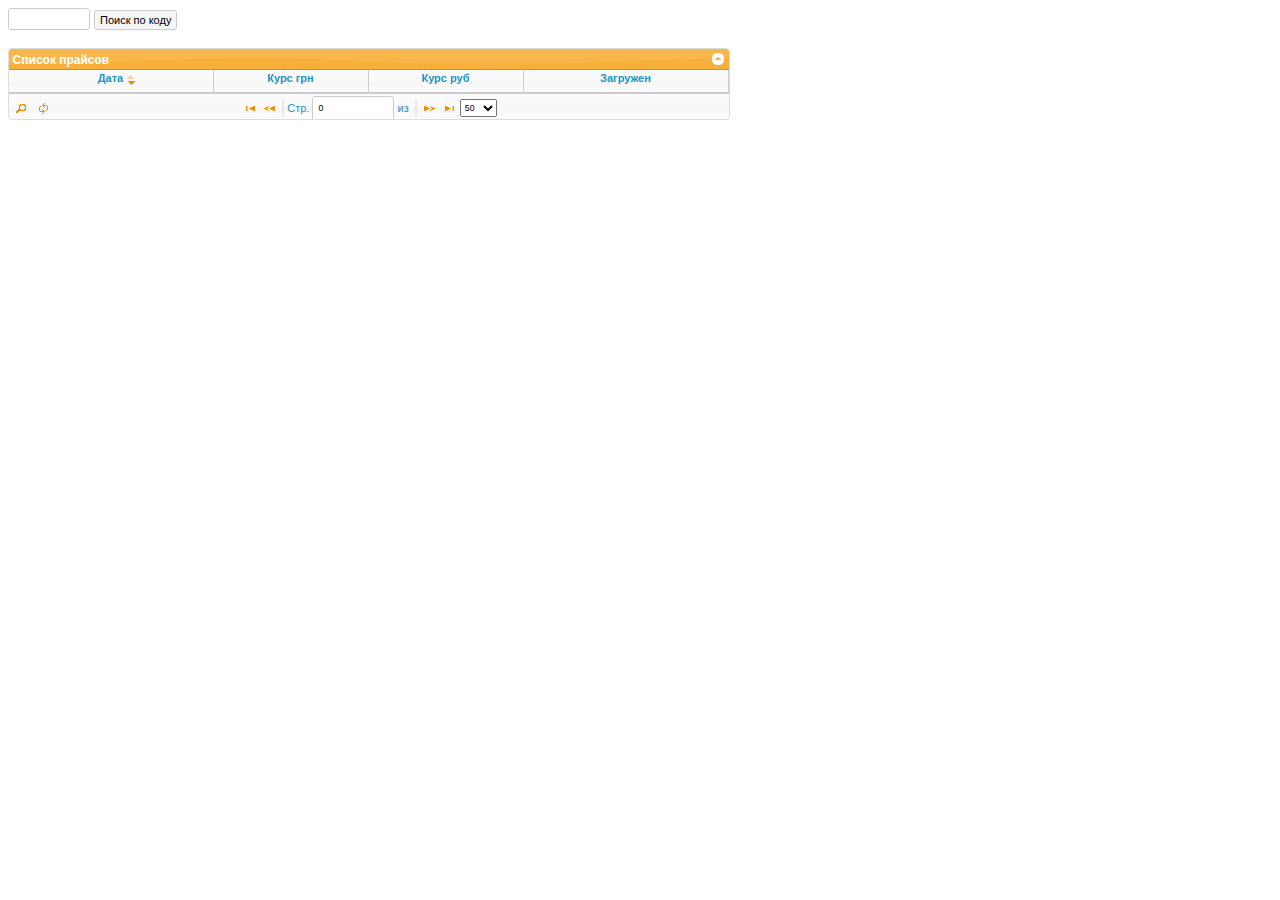
<file: www/index.html>
<!DOCTYPE html PUBLIC "-//W3C//DTD XHTML 1.0 Strict//EN" "http://www.w3.org/TR/xhtml1/DTD/xhtml1-strict.dtd">
<html xmlns="http://www.w3.org/1999/xhtml">
<head>
    <title>List of PriceLists</title>
    <meta http-equiv="Content-Type" content="text/html; charset=utf-8" />
    <link rel="stylesheet" type="text/css" href="css/ui-lightness/jquery-ui-1.10.4.custom.css" />
    <link rel="stylesheet" type="text/css" href="css/ui.jqgrid.css" />
    <link rel="stylesheet" type="text/css" href="css/ui.my.css" />
    <script type="text/javascript" src="js/jquery-1.11.0.min.js"></script>
    <script src="js/i18n/grid.locale-ru.js" type="text/javascript"></script>
    <script type="text/javascript">
        $.jgrid.no_legacy_api = true;
        $.jgrid.useJSON = true;
    </script>
    <script src="js/jquery.jqGrid.min.js" type="text/javascript"></script>
    <script type="text/javascript">

        jQuery(document).ready(function () {
            jQuery("#list4").jqGrid({
				url:'getPriceList.php',
				datatype: 'json',
				colNames:['No','Дата', 'Курс грн', 'Курс руб', 'Загружен'],
				colModel:[
					{name:'id',index:'id', width:1, hidden: true},
					{name:'price_date',index:'price_date', width:200, align: "center", edittype:'select', 
						formatter:'showlink', formatoptions:{baseLinkUrl:'price.html'}},
					{name:'rate_uah',index:'rate_uah', width:150, align:"right"},
					{name:'rate_rub',index:'rate_rub', width:150, align:"right"},
					{name:'load_date',index:'load_date', width:200, align: "center"}
				],
				rowNum:50,
				rowList:[10,50,100],
				pager: '#pager2',
				sortname: 'price_date',
				viewrecords: true,
				sortorder: "desc",
				width: "100%",
				height: "100%",
				caption: "Список прайсов"
            });
			jQuery("#list4").jqGrid('navGrid','#pager2',{edit:false,add:false,del:false});
        });
    </script>
</head>
<body>
	<form action="goods.html" method="get">
		<input type="text"  name="code"/>
		<input type="submit" value="Поиск по коду"/>
	</form>
	<br>
    <table id="list4"></table>
    <div id="pager2"></div>
</body>
</html>
</file>
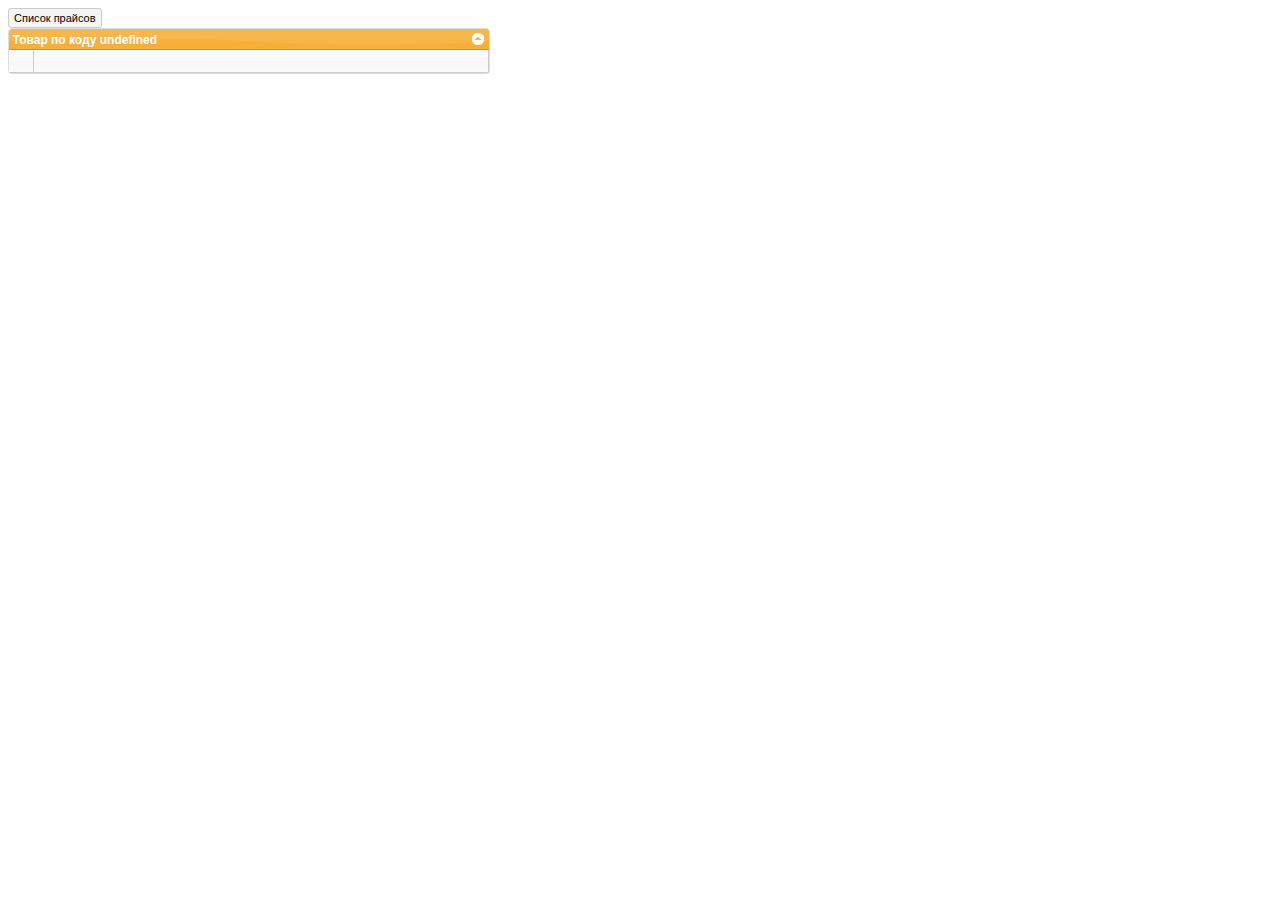
<file: www/goods.html>
<!DOCTYPE html PUBLIC "-//W3C//DTD XHTML 1.0 Strict//EN" "http://www.w3.org/TR/xhtml1/DTD/xhtml1-strict.dtd">
<html xmlns="http://www.w3.org/1999/xhtml">
<head>
    <title>List of PriceLists</title>
    <meta http-equiv="Content-Type" content="text/html; charset=utf-8" />
    <link rel="stylesheet" type="text/css" href="css/ui-lightness/jquery-ui-1.10.4.custom.css" />
    <link rel="stylesheet" type="text/css" href="css/ui.jqgrid.css" />
    <link rel="stylesheet" type="text/css" href="css/ui.my.css" />
    <script type="text/javascript" src="js/jquery-1.11.0.min.js"></script>
    <script src="js/i18n/grid.locale-ru.js" type="text/javascript"></script>
    <script type="text/javascript">
        $.jgrid.no_legacy_api = true;
        $.jgrid.useJSON = true;
    </script>
	<style type="text/css">
        .ui-jqgrid tr.jqgrow td {
            word-wrap: break-word; /* IE 5.5+ CSS3 see http://www.w3.org/TR/css3-text/#text-wrap */
            white-space: pre-wrap; /* CSS3 */
            white-space: -moz-pre-wrap; /* Mozilla, since 1999 */
            white-space: -pre-wrap; /* Opera 4-6 */
            white-space: -o-pre-wrap; /* Opera 7 */
            overflow: hidden;
            height: auto;
            vertical-align: middle;
            padding-top: 3px;
            padding-bottom: 3px
        }
    </style>    <script src="js/jquery.jqGrid.min.js" type="text/javascript"></script>
    <script type="text/javascript">
		var urlParams;
		(window.onpopstate = function () {
			var match,
				pl     = /\+/g,  // Regex for replacing addition symbol with a space
				search = /([^&=]+)=?([^&]*)/g,
				decode = function (s) { return decodeURIComponent(s.replace(pl, " ")); },
				query  = window.location.search.substring(1);

			urlParams = {};
			while (match = search.exec(query))
			   urlParams[decode(match[1])] = decode(match[2]);
		})();
		
        jQuery(document).ready(function () {
            jQuery("#list4").jqGrid({
				url:'getGoods.php?getRows=0&code='+urlParams["code"],
				datatype: 'json',
				  colNames:["Id","Code",""],
				  colModel:[
					{name:'id',index:'id', width:1,hidden:true,key:true},
					{name:'code',index:'', width:1, hidden:true, align:"center"},
					{name:'name',index:'', width:450, align:"left"},
				],
				rowNum:10,
				rowList:[10,20,30],
				sortname: 'id',
				viewrecords: true,
				sortorder: "desc",
				rowNum: 10000,
				height:'auto',
				subGrid : true,
				subGridUrl: 'getGoods.php?getRows=1',
				subGridModel: [{ name  : ["Дата","Курс","Закупка","Зак.руб.","Продажа"], 
								width : [100,100,100,100,100],
								align : ['center','right','right','right','right'],
								} 
				],
				caption: "Товар по коду "+urlParams["code"]				
            });
			jQuery("#list4").jqGrid('navGrid','#pager2',{edit:false,add:false,del:false});
        });
    </script>
</head>
<body>
	<form action="index.html">
		<input type="submit" value="Список прайсов"/>
	</form>    
	<table id="list4"></table>
    <div id="pager2"></div>
</body>
</html>
</file>
<file: www/css/ui.jqgrid.css>
/*Grid*/
.ui-jqgrid {position: relative;}
.ui-jqgrid .ui-jqgrid-view {position: relative;left:0; top: 0; padding: 0; font-size:11px;}
/* caption*/
.ui-jqgrid .ui-jqgrid-titlebar {padding: .3em .2em .2em .3em; position: relative; font-size: 12px; border-left: 0 none;border-right: 0 none; border-top: 0 none;}
.ui-jqgrid .ui-jqgrid-caption {text-align: left;}
.ui-jqgrid .ui-jqgrid-title { margin: .1em 0 .2em; }
.ui-jqgrid .ui-jqgrid-titlebar-close { position: absolute;top: 50%; width: 19px; margin: -10px 0 0 0; padding: 1px; height:18px; cursor:pointer;}
.ui-jqgrid .ui-jqgrid-titlebar-close span { display: block; margin: 1px; }
.ui-jqgrid .ui-jqgrid-titlebar-close:hover { padding: 0; }
/* header*/
.ui-jqgrid .ui-jqgrid-hdiv {position: relative; margin: 0;padding: 0; overflow-x: hidden; border-left: 0 none !important; border-top : 0 none !important; border-right : 0 none !important;}
.ui-jqgrid .ui-jqgrid-hbox {float: left; padding-right: 20px;}
.ui-jqgrid .ui-jqgrid-htable {table-layout:fixed;margin:0;}
.ui-jqgrid .ui-jqgrid-htable th {height:22px;padding: 0 2px 0 2px;}
.ui-jqgrid .ui-jqgrid-htable th div {overflow: hidden; position:relative; height:17px;}
.ui-th-column, .ui-jqgrid .ui-jqgrid-htable th.ui-th-column {overflow: hidden;white-space: nowrap;text-align:center;border-top : 0 none;border-bottom : 0 none;}
.ui-th-ltr, .ui-jqgrid .ui-jqgrid-htable th.ui-th-ltr {border-left : 0 none;}
.ui-th-rtl, .ui-jqgrid .ui-jqgrid-htable th.ui-th-rtl {border-right : 0 none;}
.ui-first-th-ltr {border-right: 1px solid; }
.ui-first-th-rtl {border-left: 1px solid; }
.ui-jqgrid .ui-th-div-ie {white-space: nowrap; zoom :1; height:17px;}
.ui-jqgrid .ui-jqgrid-resize {height:20px !important;position: relative; cursor :e-resize;display: inline;overflow: hidden;}
.ui-jqgrid .ui-grid-ico-sort {overflow:hidden;position:absolute;display:inline; cursor: pointer !important;}
.ui-jqgrid .ui-icon-asc {margin-top:-3px; height:12px;}
.ui-jqgrid .ui-icon-desc {margin-top:3px;height:12px;}
.ui-jqgrid .ui-i-asc {margin-top:0;height:16px;}
.ui-jqgrid .ui-i-desc {margin-top:0;margin-left:13px;height:16px;}
.ui-jqgrid .ui-jqgrid-sortable {cursor:pointer;}
.ui-jqgrid tr.ui-search-toolbar th { border-top-width: 1px !important; border-top-color: inherit !important; border-top-style: ridge !important }
tr.ui-search-toolbar input {margin: 1px 0 0 0}
tr.ui-search-toolbar select {margin: 1px 0 0 0}
/* body */ 
.ui-jqgrid .ui-jqgrid-bdiv {position: relative; margin: 0; padding:0; overflow: auto; text-align:left;}
.ui-jqgrid .ui-jqgrid-btable {table-layout:fixed; margin:0; outline-style: none; }
.ui-jqgrid tr.jqgrow { outline-style: none; }
.ui-jqgrid tr.jqgroup { outline-style: none; }
.ui-jqgrid tr.jqgrow td {font-weight: normal; overflow: hidden; white-space: pre; height: 22px;padding: 0 2px 0 2px;border-bottom-width: 1px; border-bottom-color: inherit; border-bottom-style: solid;}
.ui-jqgrid tr.jqgfirstrow td {padding: 0 2px 0 2px;border-right-width: 1px; border-right-style: solid;}
.ui-jqgrid tr.jqgroup td {font-weight: normal; overflow: hidden; white-space: pre; height: 22px;padding: 0 2px 0 2px;border-bottom-width: 1px; border-bottom-color: inherit; border-bottom-style: solid;}
.ui-jqgrid tr.jqfoot td {font-weight: bold; overflow: hidden; white-space: pre; height: 22px;padding: 0 2px 0 2px;border-bottom-width: 1px; border-bottom-color: inherit; border-bottom-style: solid;}
.ui-jqgrid tr.ui-row-ltr td {text-align:left;border-right-width: 1px; border-right-color: inherit; border-right-style: solid;}
.ui-jqgrid tr.ui-row-rtl td {text-align:right;border-left-width: 1px; border-left-color: inherit; border-left-style: solid;}
.ui-jqgrid td.jqgrid-rownum { padding: 0 2px 0 2px; margin: 0; border: 0 none;}
.ui-jqgrid .ui-jqgrid-resize-mark { width:2px; left:0; background-color:#777; cursor: e-resize; cursor: col-resize; position:absolute; top:0; height:100px; overflow:hidden; display:none; border:0 none; z-index: 99999;}
/* footer */
.ui-jqgrid .ui-jqgrid-sdiv {position: relative; margin: 0;padding: 0; overflow: hidden; border-left: 0 none !important; border-top : 0 none !important; border-right : 0 none !important;}
.ui-jqgrid .ui-jqgrid-ftable {table-layout:fixed; margin-bottom:0;}
.ui-jqgrid tr.footrow td {font-weight: bold; overflow: hidden; white-space:nowrap; height: 21px;padding: 0 2px 0 2px;border-top-width: 1px; border-top-color: inherit; border-top-style: solid;}
.ui-jqgrid tr.footrow-ltr td {text-align:left;border-right-width: 1px; border-right-color: inherit; border-right-style: solid;}
.ui-jqgrid tr.footrow-rtl td {text-align:right;border-left-width: 1px; border-left-color: inherit; border-left-style: solid;}
/* Pager*/
.ui-jqgrid .ui-jqgrid-pager { border-left: 0 none !important;border-right: 0 none !important; border-bottom: 0 none !important; margin: 0 !important; padding: 0 !important; position: relative; height: 25px;white-space: nowrap;overflow: hidden;font-size:11px;}
.ui-jqgrid .ui-pager-control {position: relative;}
.ui-jqgrid .ui-pg-table {position: relative; padding-bottom:2px; width:auto; margin: 0;}
.ui-jqgrid .ui-pg-table td {font-weight:normal; vertical-align:middle; padding:1px;}
.ui-jqgrid .ui-pg-button  { height:19px !important;}
.ui-jqgrid .ui-pg-button span { display: block; margin: 1px; float:left;}
.ui-jqgrid .ui-pg-button:hover { padding: 0; }
.ui-jqgrid .ui-state-disabled:hover {padding:1px;}
.ui-jqgrid .ui-pg-input { height:13px;font-size:.8em; margin: 0;}
.ui-jqgrid .ui-pg-selbox {font-size:.8em; line-height:18px; display:block; height:18px; margin: 0;}
.ui-jqgrid .ui-separator {height: 18px; border-left: 1px solid #ccc ; border-right: 1px solid #ccc ; margin: 1px; float: right;}
.ui-jqgrid .ui-paging-info {font-weight: normal;height:19px; margin-top:3px;margin-right:4px;}
.ui-jqgrid .ui-jqgrid-pager .ui-pg-div {padding:1px 0;float:left;position:relative;}
.ui-jqgrid .ui-jqgrid-pager .ui-pg-button { cursor:pointer; }
.ui-jqgrid .ui-jqgrid-pager .ui-pg-div  span.ui-icon {float:left;margin:0 2px;}
.ui-jqgrid td input, .ui-jqgrid td select .ui-jqgrid td textarea { margin: 0;}
.ui-jqgrid td textarea {width:auto;height:auto;}
.ui-jqgrid .ui-jqgrid-toppager {border-left: 0 none !important;border-right: 0 none !important; border-top: 0 none !important; margin: 0 !important; padding: 0 !important; position: relative; height: 25px !important;white-space: nowrap;overflow: hidden;}
.ui-jqgrid .ui-jqgrid-toppager .ui-pg-div {padding:1px 0;float:left;position:relative;}
.ui-jqgrid .ui-jqgrid-toppager .ui-pg-button { cursor:pointer; }
.ui-jqgrid .ui-jqgrid-toppager .ui-pg-div  span.ui-icon {float:left;margin:0 2px;}
/*subgrid*/
.ui-jqgrid .ui-jqgrid-btable .ui-sgcollapsed span {display: block;}
.ui-jqgrid .ui-subgrid {margin:0;padding:0; width:100%;}
.ui-jqgrid .ui-subgrid table {table-layout: fixed;}
.ui-jqgrid .ui-subgrid tr.ui-subtblcell td {height:18px;border-right-width: 1px; border-right-color: inherit; border-right-style: solid;border-bottom-width: 1px; border-bottom-color: inherit; border-bottom-style: solid;}
.ui-jqgrid .ui-subgrid td.subgrid-data {border-top:  0 none !important;}
.ui-jqgrid .ui-subgrid td.subgrid-cell {border-width: 0 0 1px 0;}
.ui-jqgrid .ui-th-subgrid {height:20px;}
/* loading */
.ui-jqgrid .loading {position: absolute; top: 45%;left: 45%;width: auto;z-index:101;padding: 6px; margin: 5px;text-align: center;font-weight: bold;display: none;border-width: 2px !important; font-size:11px;}
.ui-jqgrid .jqgrid-overlay {display:none;z-index:100;}
/* IE * html .jqgrid-overlay {width: expression(this.parentNode.offsetWidth+'px');height: expression(this.parentNode.offsetHeight+'px');} */
* .jqgrid-overlay iframe {position:absolute;top:0;left:0;z-index:-1;}
/* IE width: expression(this.parentNode.offsetWidth+'px');height: expression(this.parentNode.offsetHeight+'px');}*/
/* end loading div */
/* toolbar */
.ui-jqgrid .ui-userdata {border-left: 0 none;    border-right: 0 none;	height : 21px;overflow: hidden;	}
/*Modal Window */
.ui-jqdialog { display: none; width: 300px; position: absolute; padding: .2em; font-size:11px; overflow:visible;}
.ui-jqdialog .ui-jqdialog-titlebar { padding: .3em .2em; position: relative;  }
.ui-jqdialog .ui-jqdialog-title { margin: .1em 0 .2em; } 
.ui-jqdialog .ui-jqdialog-titlebar-close { position: absolute;  top: 50%; width: 19px; margin: -10px 0 0 0; padding: 1px; height: 18px; cursor:pointer;}

.ui-jqdialog .ui-jqdialog-titlebar-close span { display: block; margin: 1px; }
.ui-jqdialog .ui-jqdialog-titlebar-close:hover, .ui-jqdialog .ui-jqdialog-titlebar-close:focus { padding: 0; }
.ui-jqdialog-content, .ui-jqdialog .ui-jqdialog-content { border: 0; padding: .3em .2em; background: none; height:auto;}
.ui-jqdialog .ui-jqconfirm {padding: .4em 1em; border-width:3px;position:absolute;bottom:10px;right:10px;overflow:visible;display:none;height:80px;width:220px;text-align:center;}
.ui-jqdialog>.ui-resizable-se { bottom: -3px; right: -3px}
.ui-jqgrid>.ui-resizable-se { bottom: -3px; right: -3px }
/* end Modal window*/
/* Form edit */
.ui-jqdialog-content .FormGrid {margin: 0;}
.ui-jqdialog-content .EditTable { width: 100%; margin-bottom:0;}
.ui-jqdialog-content .DelTable { width: 100%; margin-bottom:0;}
.EditTable td input, .EditTable td select, .EditTable td textarea {margin: 0;}
.EditTable td textarea { width:auto; height:auto;}
.ui-jqdialog-content td.EditButton {text-align: right;border-top: 0 none;border-left: 0 none;border-right: 0 none; padding-bottom:5px; padding-top:5px;}
.ui-jqdialog-content td.navButton {text-align: center; border-left: 0 none;border-top: 0 none;border-right: 0 none; padding-bottom:5px; padding-top:5px;}
.ui-jqdialog-content input.FormElement {padding:.3em}
.ui-jqdialog-content select.FormElement {padding:.3em}
.ui-jqdialog-content .data-line {padding-top:.1em;border: 0 none;}

.ui-jqdialog-content .CaptionTD {vertical-align: middle;border: 0 none; padding: 2px;white-space: nowrap;}
.ui-jqdialog-content .DataTD {padding: 2px; border: 0 none; vertical-align: top;}
.ui-jqdialog-content .form-view-data {white-space:pre}
.fm-button { display: inline-block; margin:0 4px 0 0; padding: .4em .5em; text-decoration:none !important; cursor:pointer; position: relative; text-align: center; zoom: 1; }
.fm-button-icon-left { padding-left: 1.9em; }
.fm-button-icon-right { padding-right: 1.9em; }
.fm-button-icon-left .ui-icon { right: auto; left: .2em; margin-left: 0; position: absolute; top: 50%; margin-top: -8px; }
.fm-button-icon-right .ui-icon { left: auto; right: .2em; margin-left: 0; position: absolute; top: 50%; margin-top: -8px;}
#nData, #pData { float: left; margin:3px;padding: 0; width: 15px; }
/* End Eorm edit */
/*.ui-jqgrid .edit-cell {}*/
.ui-jqgrid .selected-row, div.ui-jqgrid .selected-row td {font-style : normal;border-left: 0 none;}
/* inline edit actions button*/
.ui-inline-del.ui-state-hover span, .ui-inline-edit.ui-state-hover span,
.ui-inline-save.ui-state-hover span, .ui-inline-cancel.ui-state-hover span {
    margin: -1px;
}
/* Tree Grid */
.ui-jqgrid .tree-wrap {float: left; position: relative;height: 18px;white-space: nowrap;overflow: hidden;}
.ui-jqgrid .tree-minus {position: absolute; height: 18px; width: 18px; overflow: hidden;}
.ui-jqgrid .tree-plus {position: absolute;	height: 18px; width: 18px;	overflow: hidden;}
.ui-jqgrid .tree-leaf {position: absolute;	height: 18px; width: 18px;overflow: hidden;}
.ui-jqgrid .treeclick {cursor: pointer;}
/* moda dialog */
* iframe.jqm {position:absolute;top:0;left:0;z-index:-1;}
/*	 width: expression(this.parentNode.offsetWidth+'px');height: expression(this.parentNode.offsetHeight+'px');}*/
.ui-jqgrid-dnd tr td {border-right-width: 1px; border-right-color: inherit; border-right-style: solid; height:20px}
/* RTL Support */
.ui-jqgrid .ui-jqgrid-caption-rtl {text-align: right;}
.ui-jqgrid .ui-jqgrid-hbox-rtl {float: right; padding-left: 20px;}
.ui-jqgrid .ui-jqgrid-resize-ltr {float: right;margin: -2px -2px -2px 0;}
.ui-jqgrid .ui-jqgrid-resize-rtl {float: left;margin: -2px 0 -1px -3px;}
.ui-jqgrid .ui-sort-rtl {left:0;}
.ui-jqgrid .tree-wrap-ltr {float: left;}
.ui-jqgrid .tree-wrap-rtl {float: right;}
.ui-jqgrid .ui-ellipsis {-moz-text-overflow:ellipsis;text-overflow:ellipsis;}

/* Toolbar Search Menu */
.ui-search-menu { position: absolute; padding: 2px 5px;}
.ui-jqgrid .ui-search-table { padding: 0; border: 0 none; height:20px; width:100%;}
.ui-jqgrid .ui-search-table .ui-search-oper { width:20px; }
a.g-menu-item, a.soptclass, a.clearsearchclass { cursor: pointer; }
.ui-jqgrid .ui-search-table .ui-search-input>input,
.ui-jqgrid .ui-search-table .ui-search-input>select
{
    display: block;
    -moz-box-sizing: border-box;
    -webkit-box-sizing: border-box;
    box-sizing: border-box;
} 
.ui-jqgrid .ui-jqgrid-view input,
.ui-jqgrid .ui-jqgrid-view select,
.ui-jqgrid .ui-jqgrid-view textarea,
.ui-jqgrid .ui-jqgrid-view button {
    font-size: 11px
}

.grid-col {
  padding-right: 5px !important;
  padding-left: 5px !important;
}
</file>
<file: www/css/ui.my.css>
input[type=text] {padding:5px; border:1px solid #ccc; 
	-webkit-border-radius: 3px;
    border-radius: 3px;
    height: 10px;
    width: 70px;
}
input[type=text]:focus {

}

input[type=submit] {padding:2px 5px; background:#F5F5F5; border:1px #ccc solid;
    cursor:pointer;
    -webkit-border-radius: 3px;
    border-radius: 3px; 
    height: 20px;
    font-size: 11px;
    }
</file>
